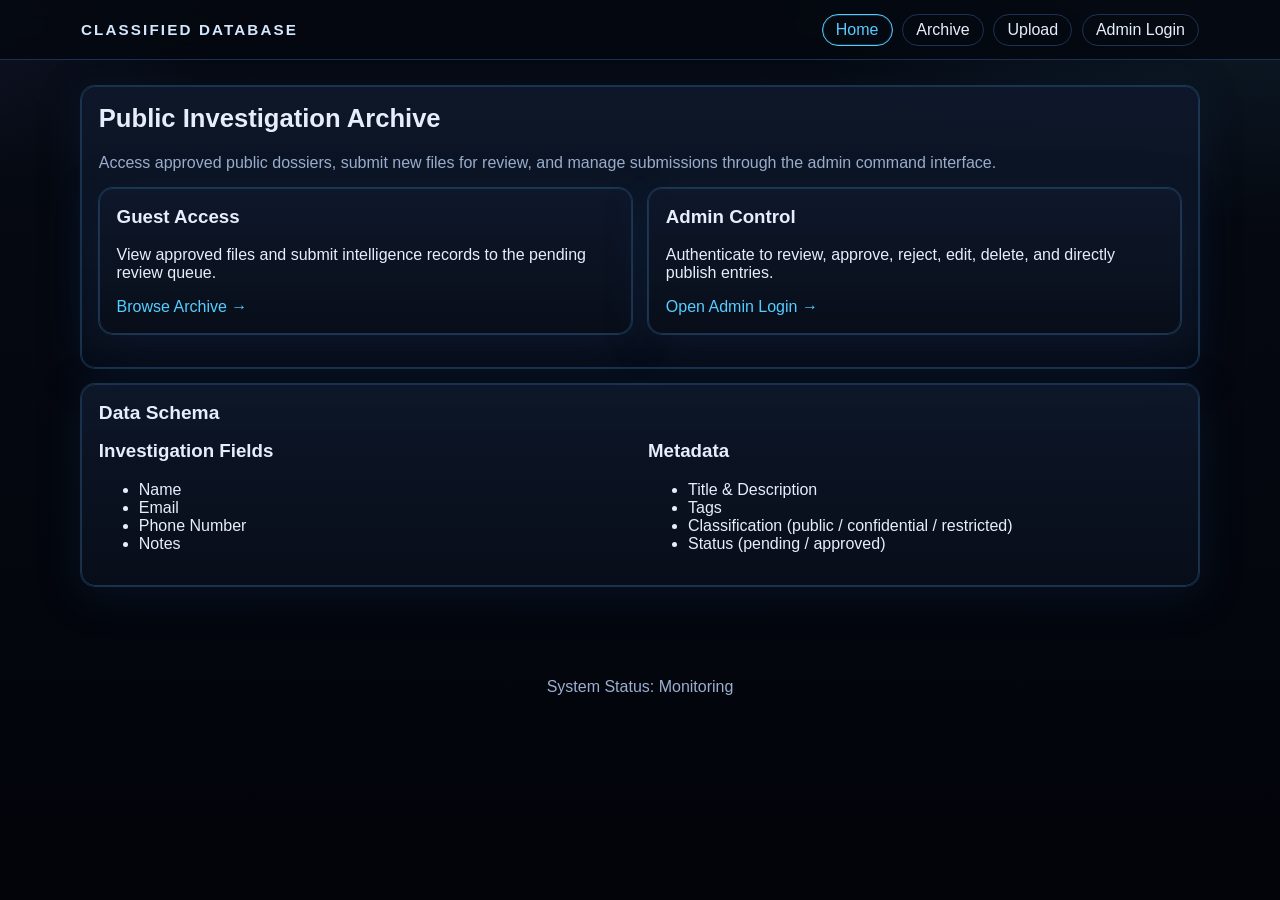
<file: index.html>
<!DOCTYPE html>
<html lang="en">
<head>
  <meta charset="UTF-8" />
  <meta name="viewport" content="width=device-width, initial-scale=1.0" />
  <title>Classified Database | Home</title>
  <link rel="stylesheet" href="styles.css" />
</head>
<body>
  <header>
    <nav class="nav">
      <div class="brand">CLASSIFIED DATABASE</div>
      <div class="nav-links">
        <a href="index.html">Home</a>
        <a href="archive.html">Archive</a>
        <a href="upload.html">Upload</a>
        <a href="admin-login.html">Admin Login</a>
      </div>
    </nav>
  </header>

  <main class="container">
    <section class="panel">
      <h1>Public Investigation Archive</h1>
      <p class="muted">Access approved public dossiers, submit new files for review, and manage submissions through the admin command interface.</p>
      <div class="grid">
        <div class="panel">
          <h3>Guest Access</h3>
          <p>View approved files and submit intelligence records to the pending review queue.</p>
          <a href="archive.html">Browse Archive →</a>
        </div>
        <div class="panel">
          <h3>Admin Control</h3>
          <p>Authenticate to review, approve, reject, edit, delete, and directly publish entries.</p>
          <a href="admin-login.html">Open Admin Login →</a>
        </div>
      </div>
    </section>

    <section class="panel">
      <h2>Data Schema</h2>
      <div class="grid">
        <div>
          <h3>Investigation Fields</h3>
          <ul>
            <li>Name</li>
            <li>Email</li>
            <li>Phone Number</li>
            <li>Notes</li>
          </ul>
        </div>
        <div>
          <h3>Metadata</h3>
          <ul>
            <li>Title & Description</li>
            <li>Tags</li>
            <li>Classification (public / confidential / restricted)</li>
            <li>Status (pending / approved)</li>
          </ul>
        </div>
      </div>
    </section>
  </main>

  <footer>System Status: Monitoring</footer>
  <script src="app.js"></script>
</body>
</html>
</file>
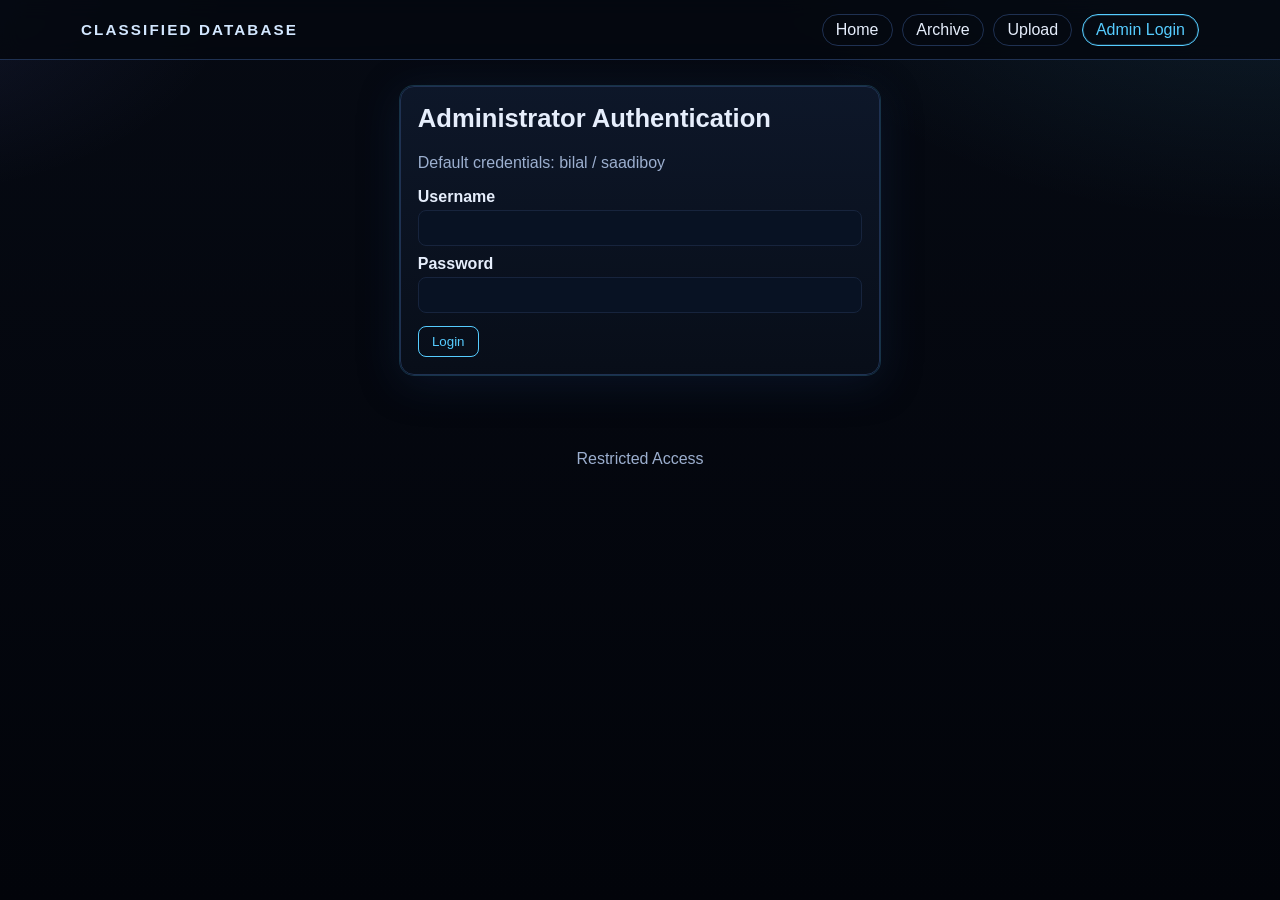
<file: admin-dashboard.html>
<!DOCTYPE html>
<html lang="en">
<head>
  <meta charset="UTF-8" />
  <meta name="viewport" content="width=device-width, initial-scale=1.0" />
  <title>Classified Database | Admin Dashboard</title>
  <link rel="stylesheet" href="styles.css" />
</head>
<body>
  <header>
    <nav class="nav">
      <div class="brand">CLASSIFIED DATABASE</div>
      <div class="nav-links">
        <a href="index.html">Home</a>
        <a href="archive.html">Archive</a>
        <a href="admin-dashboard.html">Admin Dashboard</a>
        <a href="admin-review.html">Review Queue</a>
        <a href="#" id="logout-btn">Logout</a>
      </div>
    </nav>
  </header>

  <main class="container">
    <section class="panel">
      <h1>Admin Dashboard</h1>
      <p class="muted">Upload files directly (auto-approved) and manage existing records.</p>
    </section>

    <section class="panel">
      <h2>Direct Upload</h2>
      <form id="admin-upload-form">
        <div class="grid">
          <div>
            <label>Title</label><input name="title" required />
            <label>Description</label><textarea name="description" required></textarea>
            <label>Tags</label><input name="tags" />
            <label>Classification</label>
            <select name="classification" required>
              <option value="public">public</option>
              <option value="confidential">confidential</option>
              <option value="restricted">restricted</option>
            </select>
            <label>Upload file</label><input type="file" name="upload" required />
          </div>
          <div>
            <label>Name</label><input name="name" required />
            <label>Email</label><input type="email" name="email" required />
            <label>Phone</label><input name="phone" required />
            <label>Notes</label><textarea name="notes" required></textarea>
          </div>
        </div>
        <button type="submit" class="ok">Upload & Approve</button>
      </form>
    </section>

    <section class="panel">
      <h2>Manage Files</h2>
      <div id="manage-table" class="table-wrap"></div>
    </section>
  </main>

  <footer>Administrative Channel</footer>
  <script src="app.js"></script>
  <script>
    requireAdmin();

    function renderManage() {
      const files = getFiles();
      const holder = document.getElementById("manage-table");
      holder.innerHTML = `
        <table>
          <thead>
            <tr>
              <th>Title</th><th>Status</th><th>Classification</th><th>Submitted</th><th>Actions</th>
            </tr>
          </thead>
          <tbody>
            ${files.map((f) => `
              <tr>
                <td><a href="file.html?id=${encodeURIComponent(f.id)}">${esc(f.title)}</a></td>
                <td>${badge("status", f.status)}</td>
                <td>${badge("class", f.classification)}</td>
                <td>${formatDate(f.createdAt)}</td>
                <td class="actions">
                  <button data-edit="${f.id}" class="warn">Edit</button>
                  <button data-delete="${f.id}" class="danger">Delete</button>
                </td>
              </tr>
            `).join("")}
          </tbody>
        </table>
      `;

      holder.querySelectorAll("button[data-delete]").forEach((btn) => {
        btn.addEventListener("click", () => {
          const filtered = getFiles().filter((f) => f.id !== btn.dataset.delete);
          saveFiles(filtered);
          renderManage();
        });
      });

      holder.querySelectorAll("button[data-edit]").forEach((btn) => {
        btn.addEventListener("click", () => {
          const files = getFiles();
          const item = files.find((f) => f.id === btn.dataset.edit);
          if (!item) return;
          const newTitle = prompt("New title", item.title);
          if (!newTitle || !newTitle.trim()) return;
          const newDesc = prompt("New description", item.description);
          if (!newDesc || !newDesc.trim()) return;
          item.title = newTitle.trim();
          item.description = newDesc.trim();
          saveFiles(files);
          renderManage();
        });
      });
    }

    document.getElementById("admin-upload-form").addEventListener("submit", (event) => {
      event.preventDefault();
      const files = getFiles();
      files.push(createFileFromForm(event.target, true));
      saveFiles(files);
      event.target.reset();
      renderManage();
    });

    renderManage();
  </script>
</body>
</html>
</file>
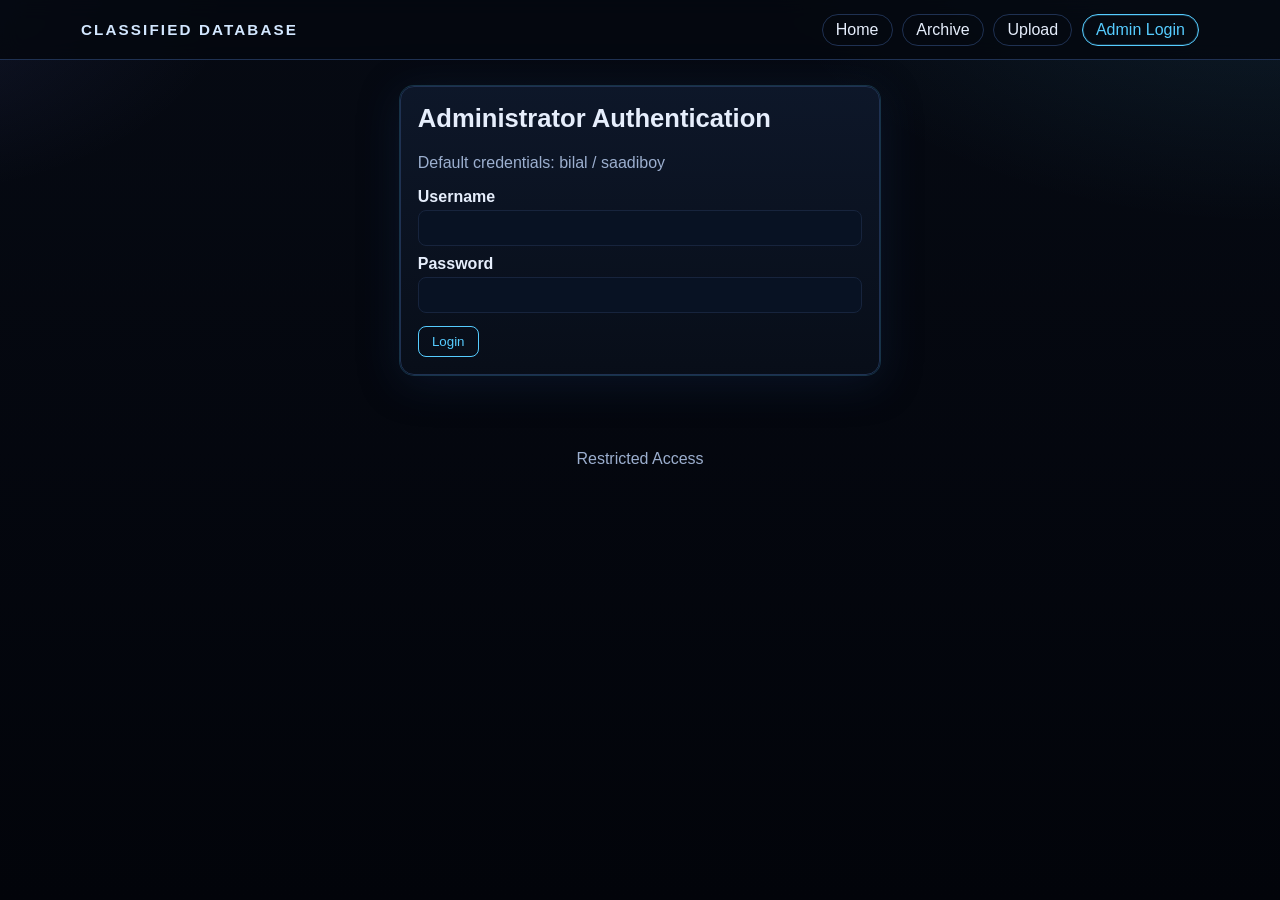
<file: admin-login.html>
<!DOCTYPE html>
<html lang="en">
<head>
  <meta charset="UTF-8" />
  <meta name="viewport" content="width=device-width, initial-scale=1.0" />
  <title>Classified Database | Admin Login</title>
  <link rel="stylesheet" href="styles.css" />
</head>
<body>
  <header>
    <nav class="nav">
      <div class="brand">CLASSIFIED DATABASE</div>
      <div class="nav-links">
        <a href="index.html">Home</a>
        <a href="archive.html">Archive</a>
        <a href="upload.html">Upload</a>
        <a href="admin-login.html">Admin Login</a>
      </div>
    </nav>
  </header>

  <main class="container">
    <section class="panel" style="max-width:480px;margin:auto;">
      <h1>Administrator Authentication</h1>
      <p class="muted">Default credentials: bilal / saadiboy</p>
      <form id="admin-login-form">
        <label>Username</label><input name="username" required />
        <label>Password</label><input type="password" name="password" required />
        <button type="submit">Login</button>
        <p id="login-msg" class="notice" style="display:none"></p>
      </form>
    </section>
  </main>

  <footer>Restricted Access</footer>
  <script src="app.js"></script>
  <script>
    if (isAdmin()) {
      location.href = "admin-dashboard.html";
    }

    document.getElementById("admin-login-form").addEventListener("submit", (event) => {
      event.preventDefault();
      const data = new FormData(event.target);
      const msg = document.getElementById("login-msg");
      msg.style.display = "block";
      if (data.get("username") === ADMIN_USER && data.get("password") === ADMIN_PASS) {
        setAdminSession(true);
        msg.textContent = "Authentication complete. Redirecting...";
        location.href = "admin-dashboard.html";
      } else {
        msg.textContent = "Access denied.";
      }
    });
  </script>
</body>
</html>
</file>
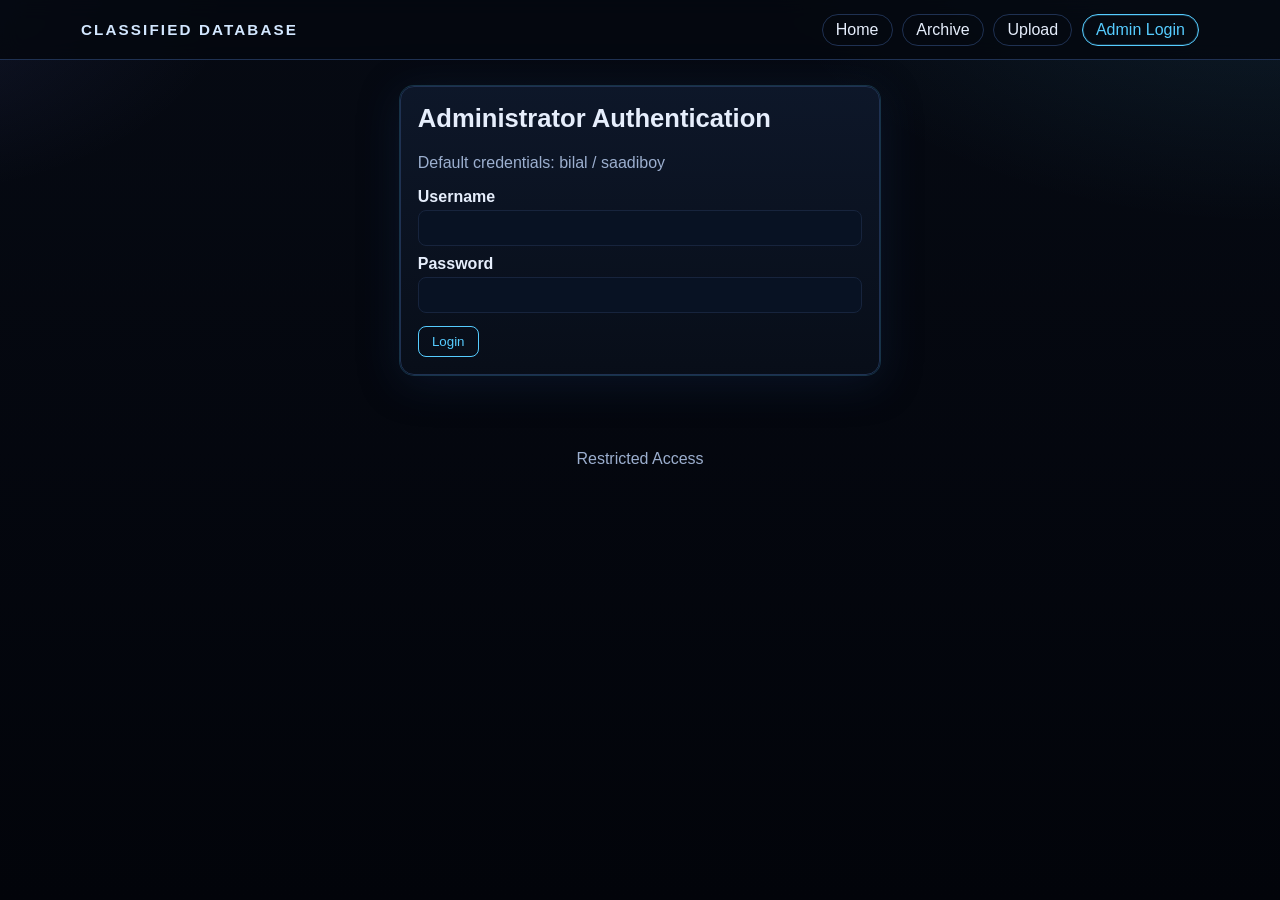
<file: admin-review.html>
<!DOCTYPE html>
<html lang="en">
<head>
  <meta charset="UTF-8" />
  <meta name="viewport" content="width=device-width, initial-scale=1.0" />
  <title>Classified Database | Admin Review</title>
  <link rel="stylesheet" href="styles.css" />
</head>
<body>
  <header>
    <nav class="nav">
      <div class="brand">CLASSIFIED DATABASE</div>
      <div class="nav-links">
        <a href="index.html">Home</a>
        <a href="archive.html">Archive</a>
        <a href="admin-dashboard.html">Admin Dashboard</a>
        <a href="admin-review.html">Review Queue</a>
        <a href="#" id="logout-btn">Logout</a>
      </div>
    </nav>
  </header>

  <main class="container">
    <section class="panel">
      <h1>Pending Submissions Review</h1>
      <p class="muted">Approve to publish in archive or reject to remove from queue.</p>
      <div id="review-list"></div>
    </section>
  </main>

  <footer>Review Queue Interface</footer>
  <script src="app.js"></script>
  <script>
    requireAdmin();

    function renderQueue() {
      const pending = getFiles().filter((f) => f.status === "pending");
      const root = document.getElementById("review-list");
      if (!pending.length) {
        root.innerHTML = '<div class="notice">No pending uploads.</div>';
        return;
      }

      root.innerHTML = `
        <table>
          <thead>
            <tr><th>Title</th><th>Contact</th><th>Classification</th><th>Actions</th></tr>
          </thead>
          <tbody>
            ${pending.map((f) => `
              <tr>
                <td>
                  <strong>${esc(f.title)}</strong><br />
                  <small>${esc(f.description)}</small>
                </td>
                <td>${esc(f.name)}<br/><small>${esc(f.email)} | ${esc(f.phone)}</small></td>
                <td>${badge("class", f.classification)}</td>
                <td class="actions">
                  <button class="ok" data-approve="${f.id}">Approve</button>
                  <button class="danger" data-reject="${f.id}">Reject</button>
                  <a href="file.html?id=${encodeURIComponent(f.id)}">Inspect</a>
                </td>
              </tr>
            `).join("")}
          </tbody>
        </table>
      `;

      root.querySelectorAll("button[data-approve]").forEach((btn) => {
        btn.addEventListener("click", () => {
          const files = getFiles();
          const record = files.find((f) => f.id === btn.dataset.approve);
          if (!record) return;
          record.status = "approved";
          saveFiles(files);
          renderQueue();
        });
      });

      root.querySelectorAll("button[data-reject]").forEach((btn) => {
        btn.addEventListener("click", () => {
          const files = getFiles().filter((f) => f.id !== btn.dataset.reject);
          saveFiles(files);
          renderQueue();
        });
      });
    }

    renderQueue();
  </script>
</body>
</html>
</file>
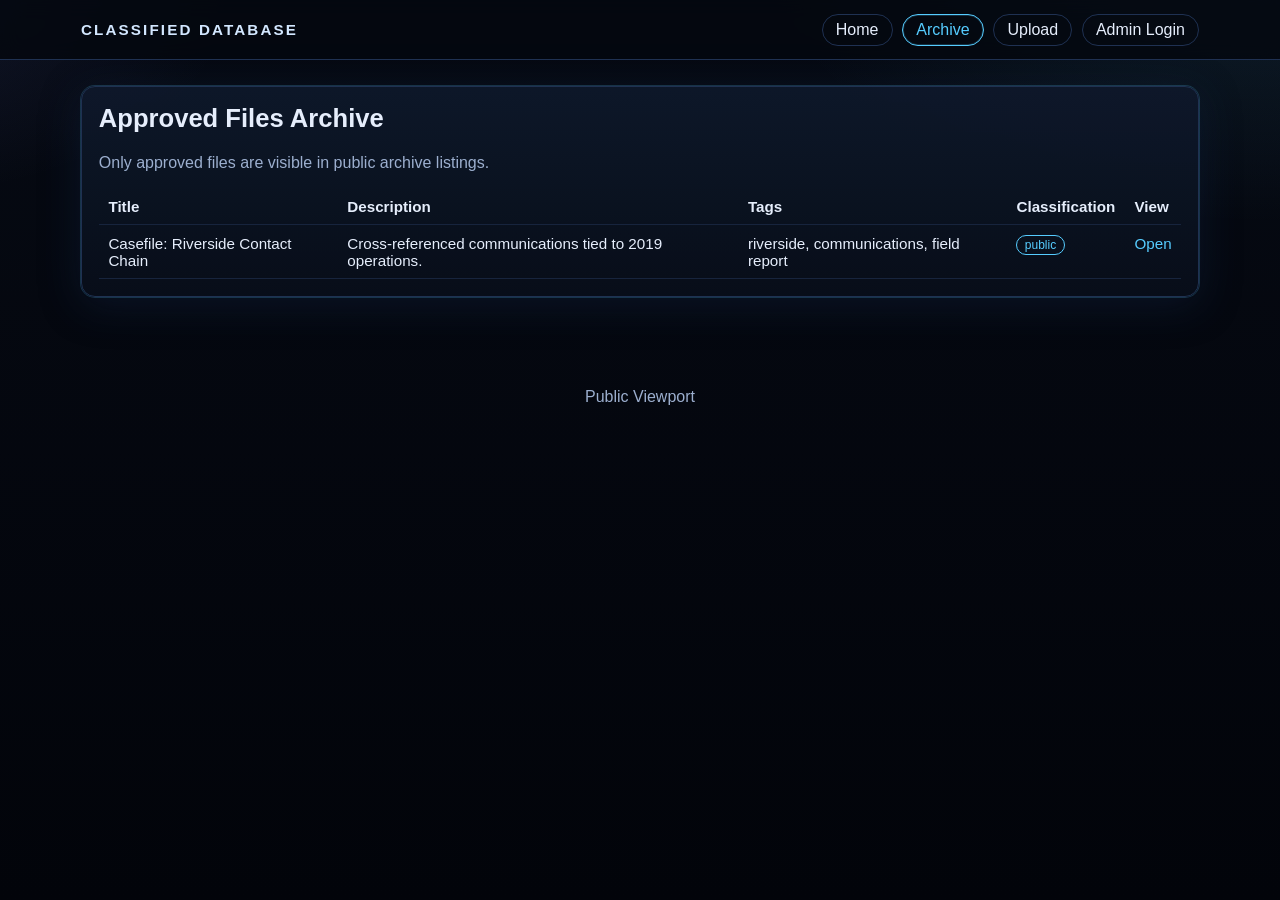
<file: archive.html>
<!DOCTYPE html>
<html lang="en">
<head>
  <meta charset="UTF-8" />
  <meta name="viewport" content="width=device-width, initial-scale=1.0" />
  <title>Classified Database | Archive</title>
  <link rel="stylesheet" href="styles.css" />
</head>
<body>
  <header>
    <nav class="nav">
      <div class="brand">CLASSIFIED DATABASE</div>
      <div class="nav-links">
        <a href="index.html">Home</a>
        <a href="archive.html">Archive</a>
        <a href="upload.html">Upload</a>
        <a href="admin-login.html">Admin Login</a>
      </div>
    </nav>
  </header>

  <main class="container">
    <section class="panel">
      <h1>Approved Files Archive</h1>
      <p class="muted">Only approved files are visible in public archive listings.</p>
      <div id="archive-list" class="table-wrap"></div>
    </section>
  </main>

  <footer>Public Viewport</footer>
  <script src="app.js"></script>
  <script>
    document.addEventListener("DOMContentLoaded", () => {
      const files = getFiles().filter((f) => f.status === "approved");
      const container = document.getElementById("archive-list");
      if (!files.length) {
        container.innerHTML = '<div class="notice">No approved files available.</div>';
        return;
      }

      container.innerHTML = `
        <table>
          <thead>
            <tr>
              <th>Title</th><th>Description</th><th>Tags</th><th>Classification</th><th>View</th>
            </tr>
          </thead>
          <tbody>
            ${files.map((f) => `
              <tr>
                <td>${esc(f.title)}</td>
                <td>${esc(f.description)}</td>
                <td>${esc(f.tags)}</td>
                <td>${badge("class", f.classification)}</td>
                <td><a href="file.html?id=${encodeURIComponent(f.id)}">Open</a></td>
              </tr>
            `).join("")}
          </tbody>
        </table>
      `;
    });
  </script>
</body>
</html>
</file>
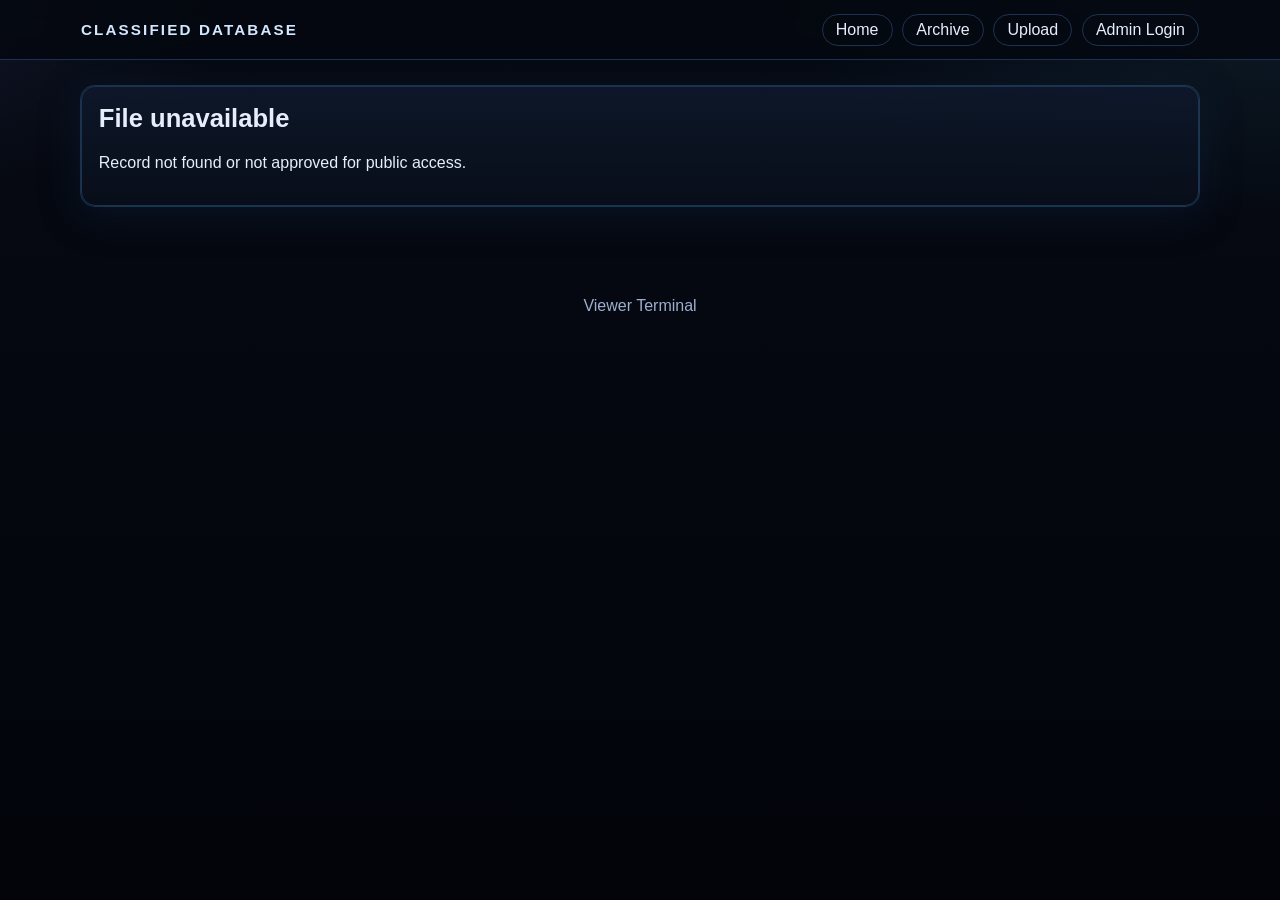
<file: file.html>
<!DOCTYPE html>
<html lang="en">
<head>
  <meta charset="UTF-8" />
  <meta name="viewport" content="width=device-width, initial-scale=1.0" />
  <title>Classified Database | File Viewer</title>
  <link rel="stylesheet" href="styles.css" />
</head>
<body>
  <header>
    <nav class="nav">
      <div class="brand">CLASSIFIED DATABASE</div>
      <div class="nav-links">
        <a href="index.html">Home</a>
        <a href="archive.html">Archive</a>
        <a href="upload.html">Upload</a>
        <a href="admin-login.html">Admin Login</a>
      </div>
    </nav>
  </header>

  <main class="container">
    <section id="file-view"></section>
  </main>

  <footer>Viewer Terminal</footer>
  <script src="app.js"></script>
  <script>
    const id = decodeURIComponent(new URLSearchParams(location.search).get("id") || "");
    const file = getFiles().find((f) => f.id === id);
    const root = document.getElementById("file-view");

    if (!file || (file.status !== "approved" && !isAdmin())) {
      root.innerHTML = '<div class="panel"><h1>File unavailable</h1><p>Record not found or not approved for public access.</p></div>';
    } else {
      root.innerHTML = `
        <div class="file-layout">
          <div class="panel">
            <h1>${esc(file.title)}</h1>
            <p>${esc(file.description)}</p>
            <div class="meta-row">
              ${badge("class", file.classification)}
              ${badge("status", file.status)}
            </div>
            <div class="info-card">
              <h3>File Metadata</h3>
              <div class="info-list">
                <div class="info-item"><strong>Tags</strong><br/>${esc(file.tags || "-")}</div>
                <div class="info-item"><strong>Attached File</strong><br/>${esc(file.fileName)}</div>
                <div class="info-item"><strong>Submitted</strong><br/>${formatDate(file.createdAt)}</div>
              </div>
            </div>
          </div>

          <div class="panel">
            <h2>Investigation Information</h2>
            <div class="info-list">
              <div class="info-item"><strong>Name</strong><br/>${esc(file.name)}</div>
              <div class="info-item"><strong>Email</strong><br/><a href="mailto:${encodeURIComponent(file.email)}">${esc(file.email)}</a></div>
              <div class="info-item"><strong>Phone</strong><br/><a href="tel:${encodeURIComponent(file.phone)}">${esc(file.phone)}</a></div>
              <div class="info-item"><strong>Notes</strong><br/>${esc(file.notes)}</div>
            </div>
          </div>
        </div>
      `;
    }
  </script>
</body>
</html>
</file>
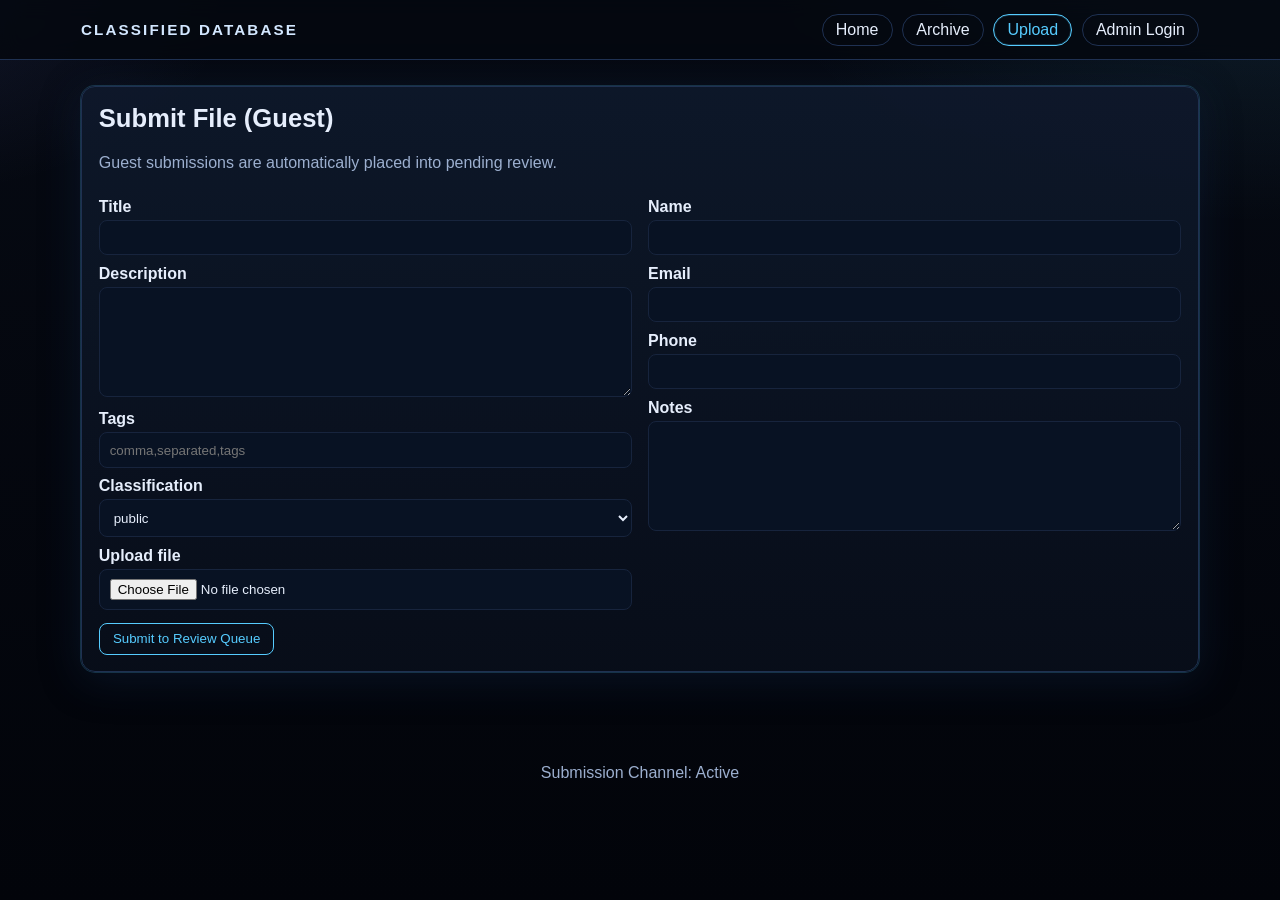
<file: upload.html>
<!DOCTYPE html>
<html lang="en">
<head>
  <meta charset="UTF-8" />
  <meta name="viewport" content="width=device-width, initial-scale=1.0" />
  <title>Classified Database | Upload</title>
  <link rel="stylesheet" href="styles.css" />
</head>
<body>
  <header>
    <nav class="nav">
      <div class="brand">CLASSIFIED DATABASE</div>
      <div class="nav-links">
        <a href="index.html">Home</a>
        <a href="archive.html">Archive</a>
        <a href="upload.html">Upload</a>
        <a href="admin-login.html">Admin Login</a>
      </div>
    </nav>
  </header>

  <main class="container">
    <section class="panel">
      <h1>Submit File (Guest)</h1>
      <p class="muted">Guest submissions are automatically placed into pending review.</p>
      <form id="guest-upload-form">
        <div class="grid">
          <div>
            <label>Title</label><input name="title" required />
            <label>Description</label><textarea name="description" required></textarea>
            <label>Tags</label><input name="tags" placeholder="comma,separated,tags" />
            <label>Classification</label>
            <select name="classification" required>
              <option value="public">public</option>
              <option value="confidential">confidential</option>
              <option value="restricted">restricted</option>
            </select>
            <label>Upload file</label><input type="file" name="upload" required />
          </div>
          <div>
            <label>Name</label><input name="name" required />
            <label>Email</label><input type="email" name="email" required />
            <label>Phone</label><input name="phone" required />
            <label>Notes</label><textarea name="notes" required></textarea>
          </div>
        </div>
        <button type="submit">Submit to Review Queue</button>
        <p id="upload-msg" class="notice" style="display:none"></p>
      </form>
    </section>
  </main>

  <footer>Submission Channel: Active</footer>
  <script src="app.js"></script>
  <script>
    document.getElementById("guest-upload-form").addEventListener("submit", (event) => {
      event.preventDefault();
      const files = getFiles();
      const entry = createFileFromForm(event.target, false);
      files.push(entry);
      saveFiles(files);
      const msg = document.getElementById("upload-msg");
      msg.style.display = "block";
      msg.textContent = "File submitted. Status set to pending review.";
      event.target.reset();
    });
  </script>
</body>
</html>
</file>
<file: styles.css>
:root {
  --bg: #04070d;
  --panel: #0b1220;
  --panel-2: #111b2f;
  --line: #1f3152;
  --line-soft: #17243d;
  --text: #e6eefc;
  --muted: #9cafcf;
  --accent: #56ccff;
  --accent-2: #7f8bff;
  --ok: #3dd7a2;
  --warn: #ffcd6c;
  --danger: #ff667f;
  --glow: 0 0 0 1px rgba(86, 204, 255, 0.2), 0 8px 40px rgba(20, 42, 79, 0.35);
}

* { box-sizing: border-box; }

body {
  margin: 0;
  font-family: "Inter", "Segoe UI", Tahoma, sans-serif;
  background:
    radial-gradient(1200px 700px at 100% -10%, rgba(86, 204, 255, 0.12), transparent 45%),
    radial-gradient(900px 500px at -10% 0%, rgba(127, 139, 255, 0.10), transparent 40%),
    linear-gradient(180deg, #060a13 0%, #02040a 100%);
  color: var(--text);
  min-height: 100vh;
}

a { color: var(--accent); text-decoration: none; }
a:hover { text-decoration: underline; }

header {
  position: sticky;
  top: 0;
  z-index: 50;
  border-bottom: 1px solid var(--line);
  background: rgba(4, 8, 15, 0.82);
  backdrop-filter: blur(10px);
}

.nav {
  max-width: 1150px;
  margin: 0 auto;
  display: flex;
  justify-content: space-between;
  align-items: center;
  gap: 1rem;
  padding: 0.85rem 1rem;
}

.brand {
  letter-spacing: 0.14em;
  font-weight: 700;
  font-size: 0.95rem;
  color: #d3e7ff;
}

.nav-links {
  display: flex;
  flex-wrap: wrap;
  gap: 0.6rem;
}

.nav-links a {
  border: 1px solid var(--line);
  border-radius: 999px;
  padding: 0.38rem 0.82rem;
  color: var(--text);
  transition: 0.2s ease;
}

.nav-links a.active,
.nav-links a:hover {
  border-color: var(--accent);
  color: var(--accent);
  box-shadow: inset 0 0 0 1px rgba(86, 204, 255, 0.2);
  text-decoration: none;
}

.container {
  max-width: 1150px;
  margin: 1.6rem auto;
  padding: 0 1rem 2rem;
}

.panel {
  background: linear-gradient(180deg, rgba(14, 24, 43, 0.92), rgba(8, 14, 25, 0.95));
  border: 1px solid var(--line);
  border-radius: 14px;
  padding: 1.05rem;
  margin-bottom: 1rem;
  box-shadow: var(--glow);
}

h1, h2, h3 { margin-top: 0; }
h1 { font-size: 1.6rem; }
h2 { font-size: 1.2rem; }
small, .muted { color: var(--muted); }

.grid {
  display: grid;
  gap: 1rem;
  grid-template-columns: repeat(auto-fit, minmax(260px, 1fr));
}

.stat-grid {
  display: grid;
  grid-template-columns: repeat(auto-fit, minmax(160px, 1fr));
  gap: 0.8rem;
}

.stat {
  background: linear-gradient(180deg, rgba(20, 34, 59, 0.75), rgba(9, 16, 29, 0.85));
  border: 1px solid var(--line-soft);
  border-radius: 12px;
  padding: 0.85rem;
}

label { display: block; margin: 0.6rem 0 0.25rem; font-weight: 600; }
input, textarea, select {
  width: 100%;
  color: var(--text);
  background: #081223;
  border: 1px solid var(--line-soft);
  border-radius: 8px;
  padding: 0.58rem 0.62rem;
}

input:focus, textarea:focus, select:focus {
  outline: none;
  border-color: var(--accent);
  box-shadow: 0 0 0 3px rgba(86, 204, 255, 0.15);
}

textarea { min-height: 110px; }

button {
  margin-top: 0.82rem;
  border: 1px solid var(--accent);
  background: transparent;
  color: var(--accent);
  border-radius: 8px;
  padding: 0.45rem 0.82rem;
  cursor: pointer;
}
button:hover { background: rgba(86, 204, 255, 0.1); }
button.ok { border-color: var(--ok); color: var(--ok); }
button.warn { border-color: var(--warn); color: var(--warn); }
button.danger { border-color: var(--danger); color: var(--danger); }

.table-wrap { overflow-x: auto; }
table { width: 100%; border-collapse: collapse; font-size: 0.95rem; }
th, td { padding: 0.6rem; border-bottom: 1px solid var(--line-soft); text-align: left; vertical-align: top; }

.badge {
  display: inline-block;
  border: 1px solid var(--line);
  border-radius: 999px;
  font-size: 0.75rem;
  padding: 0.14rem 0.46rem;
}
.status-approved { border-color: var(--ok); color: var(--ok); }
.status-pending { border-color: var(--warn); color: var(--warn); }
.class-public { border-color: var(--accent); color: var(--accent); }
.class-confidential { border-color: #d8a2ff; color: #d8a2ff; }
.class-restricted { border-color: var(--danger); color: var(--danger); }

.notice {
  border-radius: 8px;
  border: 1px solid var(--line-soft);
  background: rgba(10, 20, 37, 0.75);
  padding: 0.65rem;
}

.file-layout {
  display: grid;
  grid-template-columns: 1.5fr 1fr;
  gap: 1rem;
}

.info-card {
  background: linear-gradient(180deg, rgba(18, 30, 50, 0.8), rgba(9, 15, 26, 0.92));
  border: 1px solid var(--line-soft);
  border-radius: 12px;
  padding: 0.85rem;
}

.info-list {
  display: grid;
  gap: 0.65rem;
}

.info-item {
  border: 1px solid var(--line-soft);
  border-radius: 10px;
  background: rgba(7, 12, 22, 0.8);
  padding: 0.68rem;
}

.meta-row {
  display: flex;
  flex-wrap: wrap;
  gap: 0.5rem;
  margin-bottom: 0.65rem;
}

.actions { display: flex; flex-wrap: wrap; gap: 0.4rem; }

footer { text-align: center; color: var(--muted); padding: 1.1rem 0 1.5rem; }

@media (max-width: 840px) {
  .file-layout { grid-template-columns: 1fr; }
}
</file>
